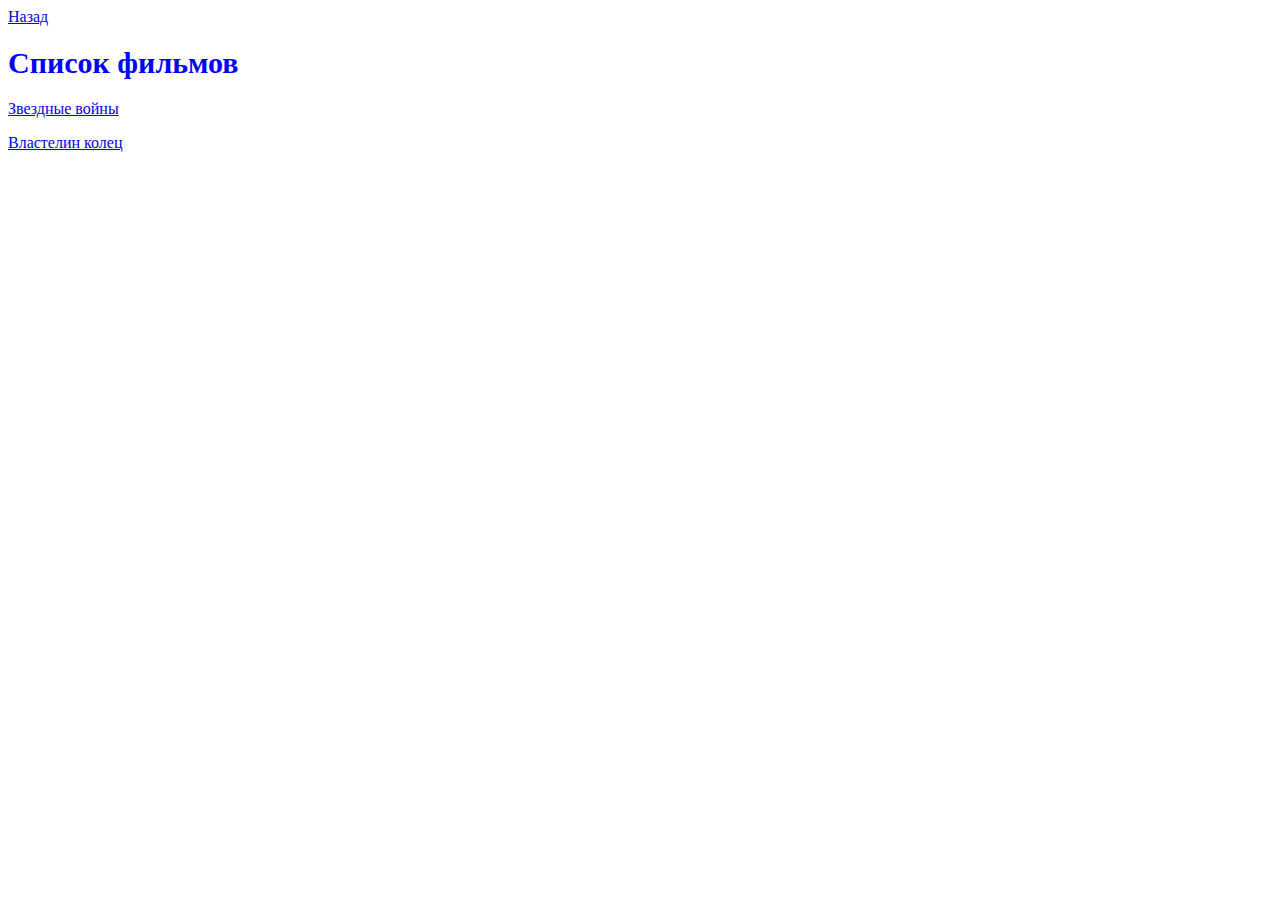
<file: movies.html>
<!DOCTYPE html>
<html lang="en">
<head>
    <meta charset="UTF-8">
    <title>Список фиьмов</title>
    <link rel="stylesheet" href="index.css">
</head>
<body>
    <a href="/">Назад</a>
    <h1>Список фильмов</h1>
    <p>
        <a href="https://ru.wikipedia.org/wiki/%D0%97%D0%B2%D1%91%D0%B7%D0%B4%D0%BD%D1%8B%D0%B5_%D0%B2%D0%BE%D0%B9%D0%BD%D1%8B">Звездные войны</a> 
    </p>
    <p>
        <a href="https://www.kinopoisk.ru/film/328/">Властелин колец</a> 
    </p>
</body>
</html>
</file>
<file: index.css>
h1 {
    font-size: 30px;
    color: blue;
}


.output {
        color:red;
}
</file>
